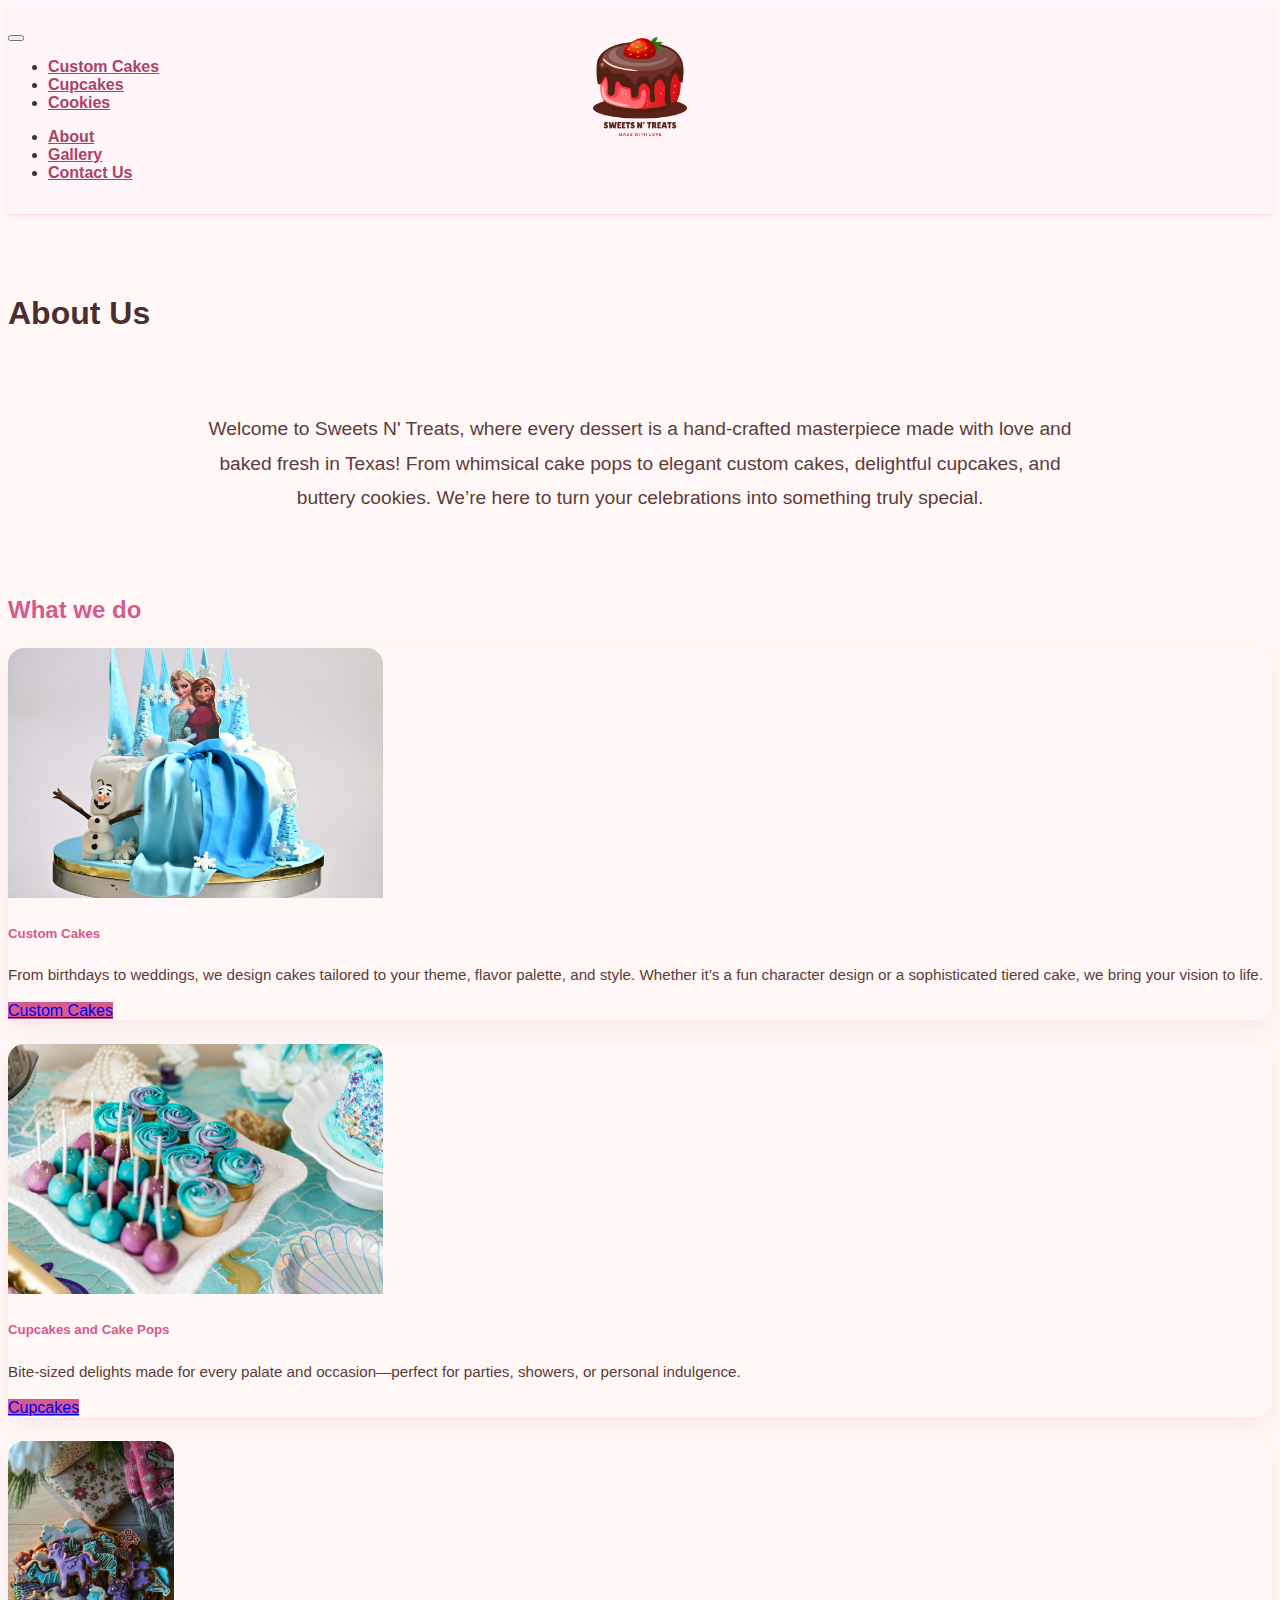
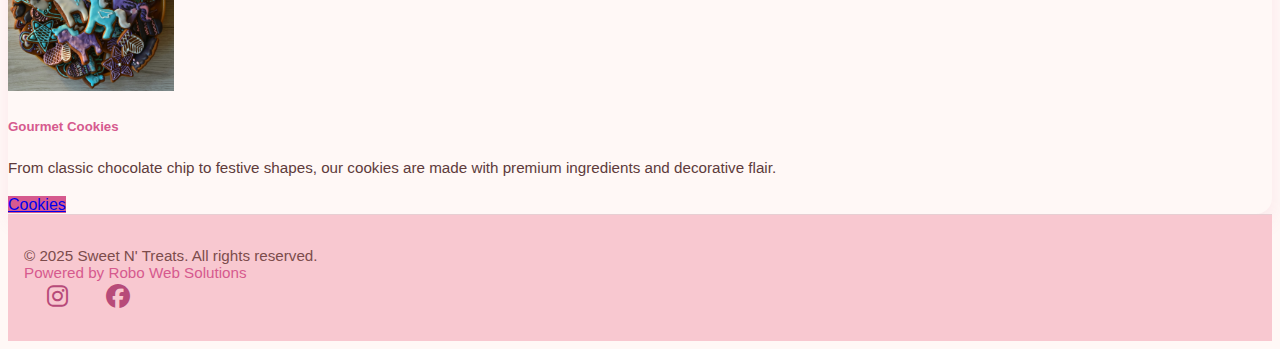
<file: about.html>
<!DOCTYPE html>
<html lang="en">
<head>
    <meta charset="UTF-8">
    <meta name="viewport" content="width=device-width, initial-scale=1.0">
    <title>Sweets N Treats</title>
    <link rel="preconnect" href="https://fonts.googleapis.com">
    <link rel="preconnect" href="https://fonts.gstatic.com" crossorigin>
    <link href="https://fonts.googleapis.com/css2?family=Dancing+Script:wght@400..700&family=Great+Vibes&family=Quicksand:wght@300..700&display=swap" rel="stylesheet"><link href="https://cdn.jsdelivr.net/npm/bootstrap@5.3.7/dist/css/bootstrap.min.css" rel="stylesheet" integrity="sha384-LN+7fdVzj6u52u30Kp6M/trliBMCMKTyK833zpbD+pXdCLuTusPj697FH4R/5mcr" crossorigin="anonymous">
    <link rel="stylesheet" href="assets/css/styles.css">
    <link href="https://cdnjs.cloudflare.com/ajax/libs/font-awesome/6.5.1/css/all.min.css" rel="stylesheet">
</head>
<body>
    <nav class="navbar navbar-expand-lg customNavbar">
        <div class="container-fluid position-relative">
            <!-- Hamburger Toggle -->
            <button class="navbar-toggler" type="button" data-bs-toggle="collapse" data-bs-target="#navbarSupportedContent"
            aria-controls="navbarSupportedContent" aria-expanded="false" aria-label="Toggle navigation">
            <span class="navbar-toggler-icon"></span>
            </button>

            <a href="index.html" class="navbar-brand mx-auto">
                <img src="/assets/images/sweetsAndTreatsBW.png" alt="Logo" class="d-inline-block align-text-top">
            </a>

            <!-- Collaps Nav Links -->
            <div class="collapse navbar-collapse w-100" id="navbarSupportedContent">
                <div class="nav-columns d-flex w-100 flex-lg-row flex-column justify-content-between">
                    <ul class="navbar-nav mb-2 mb-lg-0 d-flex flex-row flex-lg-row">
                        <li class="nav-item mx-2">
                            <a href="cakes.html" class="nav-link">Custom Cakes</a>
                        </li>
                        <li class="nav-item mx-2">
                            <a href="cupcakes.html" class="nav-link">Cupcakes</a>
                        </li>
                        <li class="nav-item mx-2">
                            <a href="cookies.html" class="nav-link">Cookies</a>
                        </li>
                    </ul>
                    <ul class="navbar-nav mb-2 mb-lg-0 d-flex flex-row flex-lg-row">
                        <li class="nav-item mx-2">
                            <a href="about.html" class="nav-link">About</a>
                        </li>
                        <li class="nav-item mx-2">
                            <a href="gallery.html" class="nav-link">Gallery</a>
                        </li>
                        <li class="nav-item mx-2">
                            <a href="contact.html" class="nav-link">Contact Us</a>
                        </li>
                    </ul>
                </div>
            </div>
        </div>
      </nav>

     <div class="container main-content">
        <div class="about">
            <h1 class="aboutText d-flex justify-content-center">About Us</h1>
        </div>
        <div class="aboutText">
            <h3>
                Welcome to Sweets N' Treats, where every dessert is a hand‑crafted
                 masterpiece made with love and baked fresh in Texas! From whimsical cake pops
                  to elegant custom cakes, delightful cupcakes, and buttery cookies. We’re 
                  here to turn your celebrations into something truly special.
            </h3>
        </div>

        <div class="aboutOptions">
            <h2 class="d-flex justify-content-center">
                What we do
            </h2>
        </div>

        <div class="cardContainer my-5">
            <div class="row justify-content-center">
                <div class="col-md-4 mb-4">
                    <div class="card text-center h-100">
                        <img src="assets/images/kash-tandon-rfiBEJu7TGE-unsplash.jpg" class="card-img-top" alt="...">
                        <div class="card-body d-flex flex-column justify-content-between">
                          <h5 class="card-title">Custom Cakes</h5>
                          <p class="card-text">From birthdays to weddings, we design cakes tailored to your theme, 
                            flavor palette, and style. Whether it’s a fun character design or a sophisticated tiered 
                            cake, we bring your vision to life.
                          </p>
                          <a href="cakes.html" class="btn btn-primary">Custom Cakes</a>
                        </div>
                    </div>
                </div>

                <div class="col-md-4 mb-4">
                    <div class="card text-center h-100">
                        <img src="assets/images/natalie-chaney-p9568ach7gs-unsplash.jpg" class="card-img-top" alt="...">
                        <div class="card-body d-flex flex-column justify-content-between">
                          <h5 class="card-title">Cupcakes and Cake Pops</h5>
                          <p class="card-text">Bite‑sized delights made for every palate and occasion—perfect for 
                            parties, showers, or personal indulgence.
                          </p>
                          <a href="cupcakes.html" class="btn btn-primary">Cupcakes</a>
                        </div>
                    </div>
                </div>

                <div class="col-md-4 mb-4">
                    <div class="card text-center h-100">
                        <img src="assets/images/alexandra-a__uIpoQJlQ-unsplash.jpg" class="card-img-top" alt="...">
                        <div class="card-body d-flex flex-column justify-content-between">
                          <h5 class="card-title">Gourmet Cookies</h5>
                          <p class="card-text">From classic chocolate chip to festive shapes, our cookies are made 
                            with premium ingredients and decorative flair.
                          </p>
                          <a href="cookies.html" class="btn btn-primary ">Cookies</a>
                        </div>
                    </div>
                </div>
            </div>
        </div>
     </div>

      <footer id="footer" class="py-4">
        <div class="footerContainer container">
            <div class="row align-items-center">
                <div class="col-md-8">
                    <div class="footerName mb-1">
                        © 2025 Sweet N' Treats. All rights reserved.
                    </div>
                    <div class="footerCompany">
                        <a href="https://robinmathew.dev" target="_blank">Powered by Robo Web Solutions</a>
                    </div>
                </div>
                <div class="col-md-4 text-md-end text-center mt-3 mt-md-0">
                    <div class="footerSocials">
                        <a href="https://www.instagram.com/donnasweetsandtreats" target="_blank" rel="noopener noreferrer" class="insta">
                            <i class="fa-brands fa-instagram"></i>
                        </a>
                        <a href="https://www.facebook.com/donnasweetsandtreats" target="_blank" rel="noopener noreferrer" class="facebook">
                            <i class="fa-brands fa-facebook"></i>
                        </a>
                    </div>
                </div>
            </div>
        </div>
      </footer>

      
    
    <script src="https://cdn.jsdelivr.net/npm/bootstrap@5.3.7/dist/js/bootstrap.bundle.min.js" integrity="sha384-ndDqU0Gzau9qJ1lfW4pNLlhNTkCfHzAVBReH9diLvGRem5+R9g2FzA8ZGN954O5Q" crossorigin="anonymous"></script>
    <script src="assets/js/app.js"></script>
</body>
</html>
</file>
<file: assets/css/styles.css>
body {
    font-family: 'Lato', sans-serif;
    background-color: #fff8f6;
    color: #4b2e2e;
    
}
.navbar {
    padding-top: 1rem;
    padding-bottom: 1rem;
}

.customNavbar {
    background-color: #fff5f8;
    border-bottom: 1px solid #ffdce5;
    box-shadow: 0 2px 5px rgba(0, 0, 0, 0.05);
    padding-top: 1rem;
    padding-bottom: 1rem;
}

.container-fluid {
    position: relative;
    min-height: 110px;
}
.navbar-nav .nav-item .nav-link {
    font-weight: 600;
    font-size: 1rem;
    color: #a94466;
    transition: color 0.3s ease;
    position: relative;
}

.navbar-nav .nav-link:hover {
    color: #d65a8e;
    text-decoration: none;
}

.navbar-nav .nav-link::after {
    content: "";
    position: absolute;
    width: 0;
    height: 2px;
    bottom: -3px;
    left: 0;
    background-color: #d65a8e;
    transition: width 0.3s ease;
}

.navbar-nav .nav-link:hover::after {
    width: 100%;
}

.navbar-brand {
    position: absolute;
    left: 50%;
    top: 50%;
    transform: translate(-50%, -50%);
}

.navbar-brand img {
    /* display: block; */
    height: 150px;
    object-fit: contain;
}

.hero-container {
    position: relative;
    display: inline-block;
}

.coverPic {
    display: block;
    width: 100%;
    height: auto;
}

.overlay {
    position: absolute;
    top: 0;
    left: 0;
    height: 100%;
    width: 100%;
    background-color: rgba(255, 255, 255, 0.5);
    z-index: 1;
}

.hero-text {
    position: absolute;
    top: 50%;
    left: 50%;
    transform: translate(-50%, -50%);
    z-index: 2;
    color: #333;
}

.hero-text h1 {
    font-size: 4rem;
    font-weight: 700;
    font-style: normal;
    font-optical-sizing: auto;
    font-family: "Dancing Script", cursive;
}

/* About page */

.mainContent {
    padding-top: 60px;
    padding-bottom: 60px;
}

.aboutText {
    margin-top: 5rem;
    margin-bottom: 5rem;
}

.aboutText h1,
.aboutOptions h2 {
    font-weight: 700;
    color: #d65a8e;
    margin-bottom: 1.5rem;
}

.aboutText h3 {
    font-weight: 400;
    font-size: 1.2rem;
    max-width: 900px;
    margin: 0 auto 3rem auto;
    text-align: center;
    line-height: 1.8;
    color: #5e3b3b;
}

.card {
    margin-top: 1.5rem;
    border: none;
    border-radius: 16px;
    box-shadow: 0 10px 20px rgba(214, 90, 142, 0.1);
    transition: transform 0.3s ease, box-shadow 0.3s ease;
}

.card:hover {
    transform: translateY(-5px);
    box-shadow: 0 15px 25px rgba(214, 90, 142, 0.15);
}

.card-img-top {
    height: 250px;
    object-fit: cover;
    border-top-left-radius: 16px;
    border-top-right-radius: 16px;
}

.card-title {
    margin-top: 1.5rem;
    color: #d65a8e;
    font-weight: 600;
}

.card-text {
    color: #5e3b3b;
    font-size: 0.95rem;
    line-height: 1.6;
}

.card .btn {
    background-color: #d65a8e;
    border: none;
    margin-top: auto;
    margin-top: 1rem;
    margin-bottom: 2rem;
}

.card .btn:hover {
    background-color: #b74b79;
}

/* Gallery  */
.gallery-row {
    margin-bottom: 2rem;
}

.my-gallery a {
    display: block;
    margin-bottom: 15px;
}
.gallery-img {
    width: 100%;
    height: 400px;
    object-fit: cover;
    border-radius: 12px;
    transition: transform 0.3s ease;
    /* background-color: #fff; */
     /* aspect-ratio: 4/3; */
}

/* .frozenCake {
    height: 350px;
} */

.gallery-img:hover,
.gallery-img:focus {
    transform: scale(1.03);
    box-shadow: 0 4px 12px rgba(0, 0, 0, 0.1);
    transition: all 0.3s ease;
}

/* Footer */
#footer {
    /* background-color: #f8eaea; */
    /* background-color: #a78c7f; */
    background-color: #f8c8d0;
    border-top: 1px solid #e7cfd3;
    
    padding: 2rem 1rem;
    color: #3e3e3e;
    
}

.footerName,
.footerCompany {
    font-size: 0.95rem;
    color: #7c4c4c;
    transition: color 0.2s ease;
    
}

.footerCompany a {
    color: #d65a8e;
    text-decoration: none;
}

.footerCompany a:hover {
    text-decoration: underline;
    color: #d45c7a;
}

.footerSocials a {
    font-size: 1.5rem;
    color: #b74b79;
    margin-left: 15px;
    transition: color 0.3s ease;
}


.footerSocials i {
    display: inline-block;
    text-decoration: none;
    line-height: 1;
    margin: 0 0.5rem;
    vertical-align: middle;
}

.insta::after,
.insta::before {
    content: none !important;
    display: none !important;
}

.insta {
    all: unset;
    font-size: 2rem;
    /* color: #E1306C; */
    transition: color 0.3s ease;

    /* display: inline-block; */
    /* vertical-align: middle; */
    /* margin: 0 0.5rem; */
}

.insta:hover {
    color: #c13584;
}

.facebook {
    font-size: 2rem;
    color: #1877F2;
    transition: color 0.3s ease;
}

.facebook:hover {
    color: #0e5dc4;
}

@media (max-width: 768px) {
  

    .customNavbar .container-fluid,
    .footerContainer.container {
        padding-left: 0;
        padding-right: 0;
        max-width: 100%;
    }
    .navbar-brand img {
        height: 100px;
    }

    .navbar-nav .flex-row {
        flex-direction: column;
        align-items: center;
    }

    .navbar-nav .nav-link {
        font-weight: 600;
        font-size: 1rem;
        color: #a94466;
        transition: color 0.3s ease;
    }

    .navbar-nav .nav-link:hover {
        color: #d65a8e;
        text-decoration: underline;
    }

    .hero-text {
        font-size: 1.5rem;
    }
    
    #footer {
        text-align: center;
        font-size: 0.9rem;
        padding-left: 0;
        padding-right: 0;
    }

    .mainContent {
        max-width: 35ch;
        margin: 0 auto;
        line-height: 1.6;
        padding-block: 2rem;
        padding-inline: 1rem;
    }
}

@media (max-width: 991.98px) {
    .customNavbar .container-fluid {
        display: flex;
        flex-direction: column;
        align-items: center;
        padding-top: 1rem;
        padding-bottom: 1rem;
    }

    .navbar-brand {
        position: static;
        transform: none;
        margin-bottom: 1rem;
        order: -1;
    }

    .navbar-brand img {
        height: 150px;
    }

    .navbar-nav {
        flex-direction: column !important;
        align-items: center;
    }

    .navbar-nav.flex-row {
        flex-direction: column !important;
    }

    .nav-item {
        margin: 0.5rem 0;
    }
}
</file>
